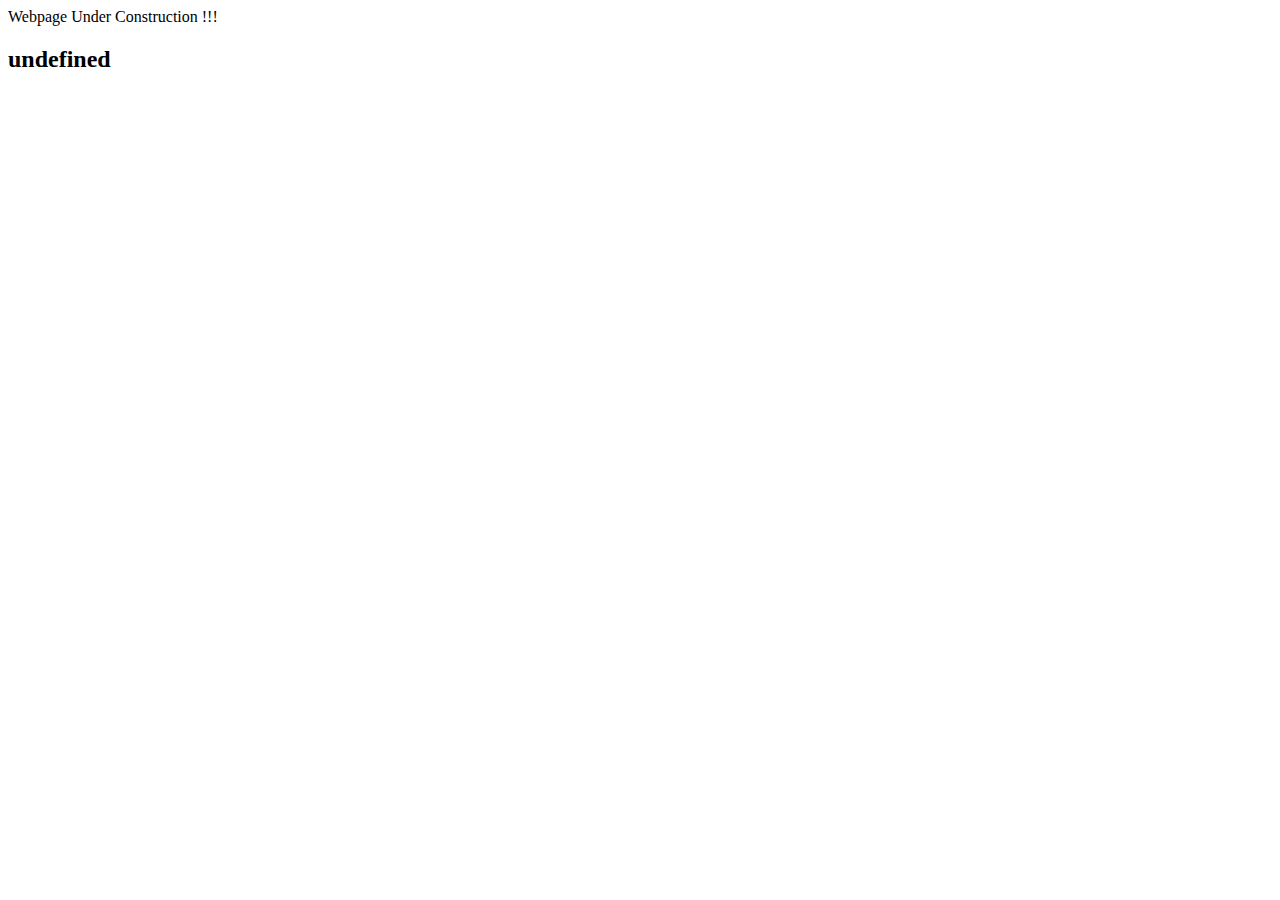
<file: learnmore.html>
<!DOCTYPE html>
<html lang="en">
<head>
    <meta charset="UTF-8">
    <meta http-equiv="X-UA-Compatible" content="IE=edge">
    <meta name="viewport" content="width=device-width, initial-scale=1.0">
    <title>Document</title>
</head>
<body>
    Webpage Under Construction !!!
    <h2></h2>
</body>
<script src="script_lrmore.js"></script>
</html>
</file>
